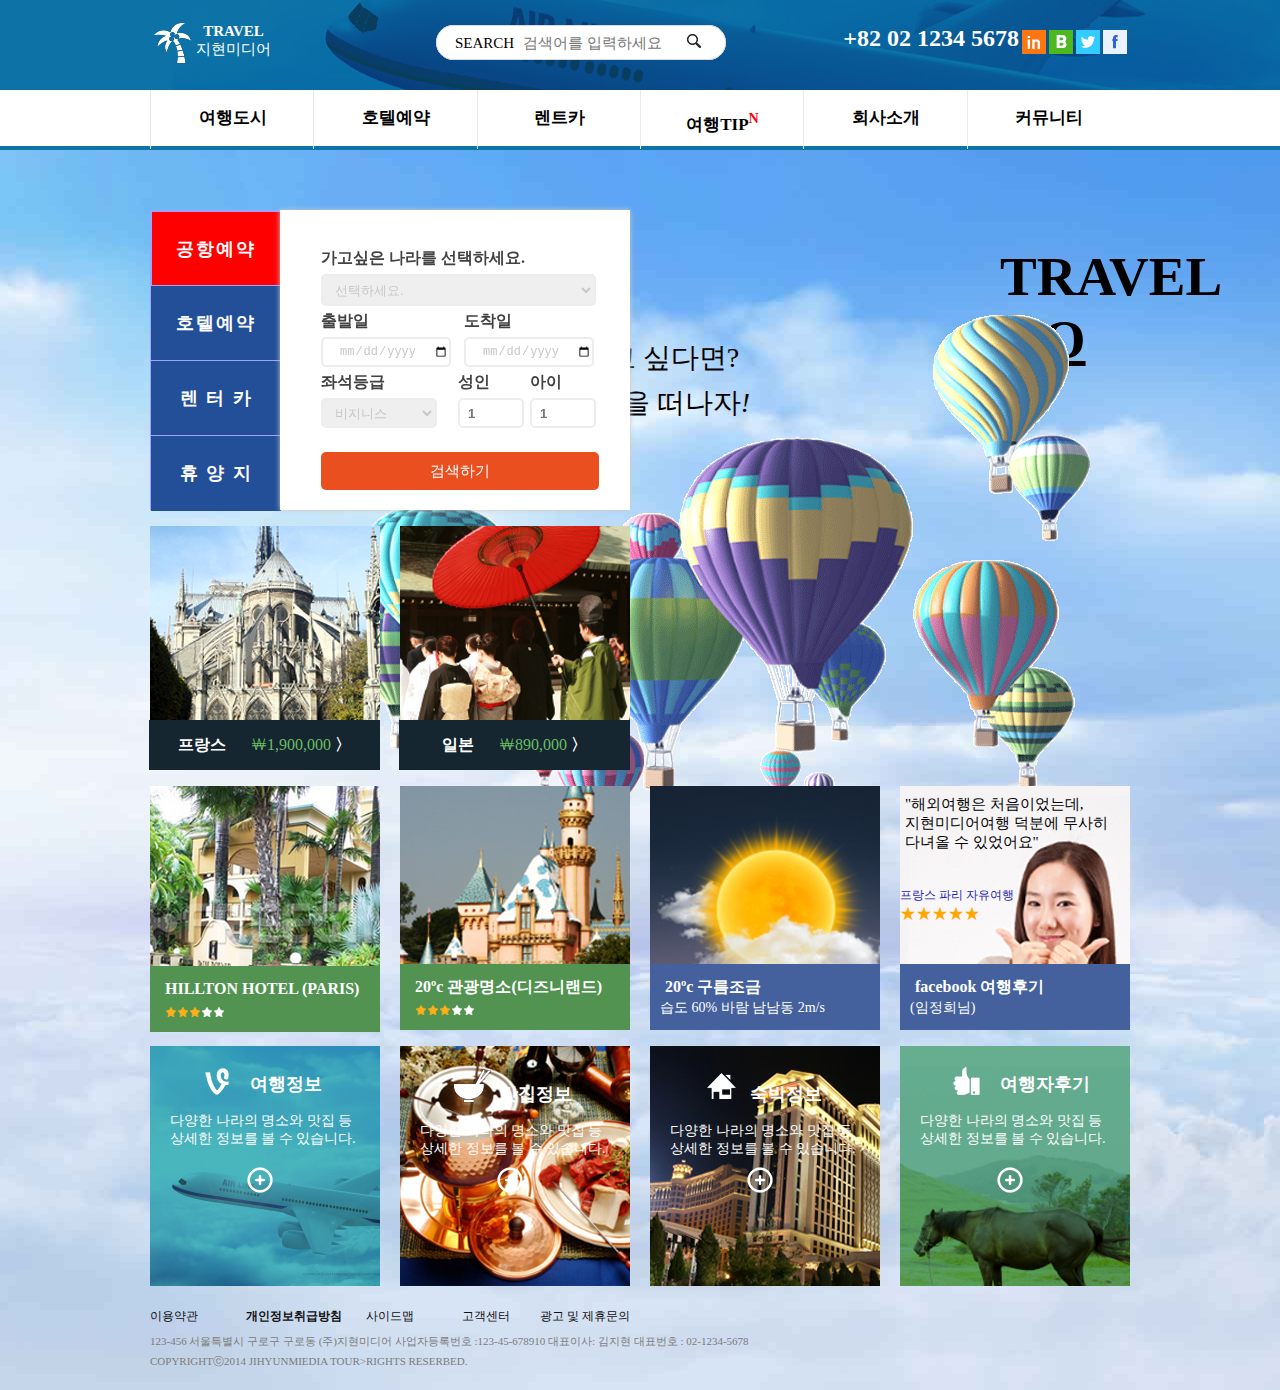
<file: index.html>
<!DOCTYPE html>
<html lang="ko">

<head>
	<meta http-equiv="X-UA-Compatible" content="IE=Edge">
	<meta charset="UTF-8">
	<title>지현여행사</title>
	<link rel="stylesheet" href="css/style.css">
	<link rel="stylesheet" href="css/reset.css">
	<link rel="stylesheet" href="css/jquery.bxslider.css">
	<link rel="stylesheet" href="css/animate.css">
	
	<script src="js/jquery-3.1.1.min.js"></script>
	<script src="js/jquery.bxslider.js"></script>
	<script src="js/wow.js"></script>
	
	<script>
	$(document).ready(function(){
		var mySlider = $(".slider").bxSlider({
			/*auto:true,*/
			mode:"vertical",
			controls:false,
			pagerCustom:".bx-pager",
			touchEnabled:false
		});
	});
	</script>
	
	
	




</head>

<body>
	<!-- 헤더시작 -->
	<div id="header">
		<div class="header-tnb">
			<div class="tnb-menu ">
				<ul class="logo">
					<li>
						<a href="index.html"><img src="img/logo.png" alt="로고">
						<p><strong>TRAVEL</strong><br>지현미디어</p></a>
					</li>
				</ul>
				<div class="search">
				    <form action="#" method="method">
				        <fieldset>
				            <p class="fd">
				                <label for="search">SEARCH</label>
				                <input type="text" id="search" name="search" placeholder="검색어를 입력하세요" class="inp-fd">
				                <img src="img/search.png" alt="">
				            </p>
				        </fieldset>
				    </form>
				</div>
				<ul class="icon">
					<li>
						<p>+82 02 1234 5678</p>
						<img src="img/ficom1.png"> <img src="img/ficom2.png"> <img src="img/ficom3.png"> <img src="img/ficom4.png">
					</li>
				</ul>
			</div>
		</div>

		<div class="header-gnb">
			<nav class="menu ">
				<ul>
					<li><a href="sub.html">여행도시</a>
					<div class="overlay">
					    <a href="sub.html">여행도시</a>
					</div>
					</li>
					<li><a href="sub.html">호텔예약</a>
					<div class="overlay">
					    <a href="sub.html">호텔예약</a>
					</div>
					</li>
					<li><a href="sub.html">렌트카</a>
					    <div class="overlay">
					    <a href="sub.html">렌트카</a>
					</div>
					</li>
					<li><a href="sub.html">여행TIP<sup>N</sup></a>
					    <div class="overlay">
					    <a href="sub.html">여행TIP<sup>N</sup></a>
					</div>
					
					</li>
					<li><a href="sub.html">회사소개</a>
					    <div class="overlay">
					    <a href="sub.html">회사소개</a>
					</div>
					
					</li>
					<li><a href="sub.html">커뮤니티</a>
					    <div class="overlay">
					    <a href="sub.html">커뮤니티</a>
					</div>
					
					</li>
				</ul>
			</nav>
		</div>
	</div>
	<!-- 헤더영역 끝 -->
	<!-- container 시작 -->
	<div id="container">
		<h2>TRAVEL <span>GO</span></h2>
		<p>지금, 여행이 떠나고 싶다면?<br>지현미디어와 여행을 떠나자<i>!</i></p>
		<ul class="main-img">
			<li class="img01">
			<img src="img/02ps.png" alt=""></li>
			<li class="img02"><img src="img/ps2.png" alt=""></li>
			<li class="img03"><img src="img/Flying.png" alt="비행기"></li>
		</ul>
		<div class="contentWrap">
			<div class="content1 clearfix">
			
				<div class="box1">
                   <div class="slider_pager">
						<div class="bx-pager">
							<a href="#" data-slide-index="0">
								<p class="ot">공항예약</p>
								<p class="at">공항예약</p>
							</a>
							
							<a href="#" data-slide-index="1">
								
								<p class="ot">호텔예약</p>
								<p class="at">호텔예약</p>
							</a>
							
							<a href="#" data-slide-index="2" >
								
								<p class="ot">렌 터 카</p>
								<p class="at">렌 터 카</p>
							</a>
							
							<a href="#" data-slide-index="3" >
								
								<p class="ot">휴 양 지</p>
								<p class="at">휴 양 지</p>
							</a>
							
						</div>
				</div>
					<ul class="slider">
						<li>
							<div class="choice">
								<form action="update.php" class="f_layer">
									<fieldset>
										<legend>공항예약</legend>
											<ul>
												<li>
													<label for="golo">가고싶은 나라를 선택하세요.</label>
													<select name="nara" id="golo">
														<option value="">선택하세요.</option>
														<option value="국내">국내</option>
														<option value="미국">미국</option>
														<option value="일본">일본</option>
														<option value="중국">중국</option>
													</select>
												</li>
												<li>
													<div class="sleft">
														<label for="sdate">출발일</label>
														<input type="date" id="sdate">
													</div>
													<div class="sright">
														<label for="edate">도착일</label>
														<input type="date" id="edate">
													</div>
												</li>
												<li>
													<div class="eleft">
														<label for="cgrade">좌석등급</label>
														<select name="cgrade" id="cgrade">
															<option value="비지니스">비지니스</option>
															<option value="이코노미">이코노미</option>
														</select>
													</div>
													<div class="eright1">
														<label for="num">성인</label>
														<input type="number" id="num" placeholder="1">
													</div>
													<div class="eright2">
														<label for="num">아이</label>
														<input type="number" id="num" placeholder="1">
													</div>
												</li>
												<li>
													<div class="btn-area">
														<input type="submit" value="검색하기" class="btn-submit">
													</div>
												</li>
											</ul>
										</fieldset>
									</form>
								</div>
						</li>
						<li>
							<div class="choice">
								<form action="update.php" class="f_layer">
									<fieldset>
										<legend>호텔예약</legend>
											<ul>
												<li>
													<label for="golo">호텔을 선택해 주세요.</label>
													<select name="nara" id="golo">
														<option value="">선택하세요.</option>
														<option value="국내">국내</option>
														<option value="해외">해외</option>
														<option value="유럽">유럽</option>
														<option value="중국">중국</option>
														<option value="동남아">동남아</option>
													</select>
												</li>
												<li>
													<div class="sleft">
														<label for="sdate">체크인</label>
														<input type="date" id="sdate">
													</div>
													<div class="sright">
														<label for="edate">체크아웃</label>
														<input type="date" id="edate">
													</div>
												</li>
												<li>
													<div class="eleft">
														<label for="cgrade">호텔등급</label>
														<select name="cgrade" id="cgrade">
															<option value="5성급">5성급</option>
															<option value="4성급">4성급</option>
												            <option value="호텔">호텔</option>
												             <option value="콘도">콘도</option>
														</select>
													</div>
													<div class="eright1">
														<label for="num">성인</label>
														<input type="number" id="num" placeholder="1">
													</div>
													<div class="eright2">
														<label for="num">아이</label>
														<input type="number" id="num" placeholder="1">
													</div>
												</li>
												<li>
													<div class="btn-area">
														<input type="submit" value="검색하기" class="btn-submit">
													</div>
												</li>
											</ul>
										</fieldset>
									</form>
								</div>
						</li>
						<li>
							<div class="choice">
								<form action="update.php" class="f_layer">
									<fieldset>
										<legend>렌터카</legend>
											<ul>
												<li>
													<label for="golo">렌터카 예약</label>
													<select name="nara" id="golo">
														<option value="">선택하세요.</option>
														<option value="미국">장기렌터</option>
														<option value="일본">단기렌터</option>
														<option value="중국">시간렌터</option>
													</select>
												</li>
												<li>
													<div class="sleft">
														<label for="sdate">대여일</label>
														<input type="date" id="sdate">
													</div>
													<div class="sright">
														<label for="edate">반납일</label>
														<input type="date" id="edate">
													</div>
												</li>
												<li>
													<div class="eleft">
														<label for="cgrade">차종</label>
														<select name="cgrade" id="cgrade">
															<option value="대형">대형</option>
															<option value="중형">중형</option>
															<option value="중형">소형</option>
														</select>
													</div>
													<div class="eright1">
														<label for="num">탑승인</label>
														<input type="number" id="num" placeholder="1">
													</div>
													<div class="eright2">
														<label for="num">차량대수</label>
														<input type="number" id="num" placeholder="1">
													</div>
												</li>
												<li>
													<div class="btn-area">
														<input type="submit" value="검색하기" class="btn-submit">
													</div>
												</li>
											</ul>
										</fieldset>
									</form>
								</div>
						</li>
						<li>
							<div class="choice">
								<form action="update.php" class="f_layer">
									<fieldset>
										<legend>휴양지</legend>
											<ul>
												<li>
													<label for="golo">가고싶은 나라를 선택하세요.</label>
													<select name="nara" id="golo">
														<option value="">선택하세요.</option>
														<option value="국내">국내</option>
														<option value="미국">미국</option>
														<option value="일본">일본</option>
														<option value="중국">중국</option>
													</select>
												</li>
												<li>
													<div class="sleft">
														<label for="sdate">출발일</label>
														<input type="date" id="sdate">
													</div>
													<div class="sright">
														<label for="edate">도착일</label>
														<input type="date" id="edate">
													</div>
												</li>
												<li>
													<div class="eleft">
														<label for="cgrade">추천코스</label>
														<select name="cgrade" id="cgrade">
															<option value="도시">도시</option>
															<option value="바다">바다</option>
															<option value="산">산</option>
															<option value="계곡">계곡</option>
															<option value="섬">섬</option>
														</select>
													</div>
													<div class="eright1">
														<label for="num">성인</label>
														<input type="number" id="num" placeholder="1">
													</div>
													<div class="eright2">
														<label for="num">아이</label>
														<input type="number" id="num" placeholder="1">
													</div>
												</li>
												<li>
													<div class="btn-area">
														<input type="submit" value="검색하기" class="btn-submit">
													</div>
												</li>
											</ul>
										</fieldset>
									</form>
								</div>
						</li>
					</ul>
				   
				</div>
				    
				
				
				<div class="box2">
					<ul>
						<li>
							<img src="img/trpe01.png" alt="">
							<div class="text">
								<p>프랑스<span>￦1,900,000 </span>〉</p>
							</div>
						</li>
						<li>
						    <img src="img/trpe02.png" alt="">
							<div class="text">
								<p>일본<span>￦890,000 </span>〉</p>
							</div>
						</li>
					</ul>
				</div>
				
				<div class="box3">
					<ul>
						<li>
							<img src="img/trpe03.png" alt="">
							<div class="text1">
								<p>HILLTON HOTEL (PARIS)</p>
								<img src="img/st.png">
							</div>
						</li>
						<li>
							<img src="img/trpe04.png" alt="">
							<div class="text2">
								<p>20ºc 관광명소(디즈니랜드)</p>
								<img src="img/st.png">

							</div>
						</li>
						<li class="">
							<img src="img/trpe05.png" alt="">
							<div class="text3">
								<p>20ºc 구름조금</p>
								<span>습도 60% 바람 남남동 2m/s</span>
							</div>
						</li>
						<li class="">
							<img src="img/trpe.png" alt="">
							<ul class="snt"><li><p>"해외여행은 처음이었는데,<br>지현미디어여행 덕분에 무사히<br>다녀올 수 있었어요"</p></li>
							<li><span>프랑스 파리 자유여행</span></li>
							<li><a href="">★★★★★</a></li>
							
							</ul>
							
							<div class="text4">
								<p><strong>facebook</strong> 여행후기</p>
								<span>(임정희님)</span>
							</div>
						</li>
					</ul>
				</div>

				<div class="box4">
					<ul>
						<li>
							<img src="img/trpe7.png" alt="">
                            <div class="bgcs"></div>
				            <div class="text">
								<img src="img/jgicon.png">
								<h3>여행정보</h3>
								<p>다양한 나라의 명소와 맛집 등<br>상세한 정보를 볼 수 있습니다.</p>
							</div>
				            <img src="img/plusicon.png" class="icon">
						</li>
						<li>
							<img src="img/trpe8.png" alt="">
                            <div class="bgcs"></div>
				            <div class="text">
								<img src="img/mjicon.png">
								<h3>맛집정보</h3>
								<p>다양한 나라의 명소와 맛집 등<br>상세한 정보를 볼 수 있습니다.</p>
							</div>
							<img src="img/plusicon.png" class="icon">
						</li>
						<li>
							<img src="img/trpe9.png" alt="">
                            <div class="bgcs"></div>
							 <div class="text">
								<img src="img/sbicon.png">
								<h3>숙박정보</h3>
								<p>다양한 나라의 명소와 맛집 등<br>상세한 정보를 볼 수 있습니다.</p>
							</div>
							<img src="img/plusicon.png" class="icon">
							
						</li>
						<li>
							<img src="img/trpe10.png" alt="">
                            <div class="bgcs"></div>
				            <div class="text">
								<img src="img/mjjicon.png">
								<h3>여행자후기</h3>
								<p>다양한 나라의 명소와 맛집 등<br>상세한 정보를 볼 수 있습니다.</p>
							</div>
							<img src="img/plusicon.png" class="icon">
						</li>
					</ul>
				</div>
				
				
			</div>
		</div>
	</div>
	<div class="footer">
					<div class="footermain">
						<ul>
							<li><a href="#">이용약관</a></li>
							<li><a href="#"><strong>개인정보취급방침</strong></a></li>
							<li><a href="#">사이드맵</a></li>
							<li><a href="#">고객센터</a></li>
							<li><a href="#">광고 및 제휴문의</a></li>
						</ul>
					</div>
				<p>123-456 서울특별시 구로구 구로동 (주)지현미디어 사업자등록번호 :123-45-678910 대표이사: 김지현 대표번호 : 02-1234-5678</p>
				<p>COPYRIGHTⓒ2014 JIHYUNMIEDIA TOUR>RIGHTS RESERBED.</p>
				</div>
				
</body></html>
</file>
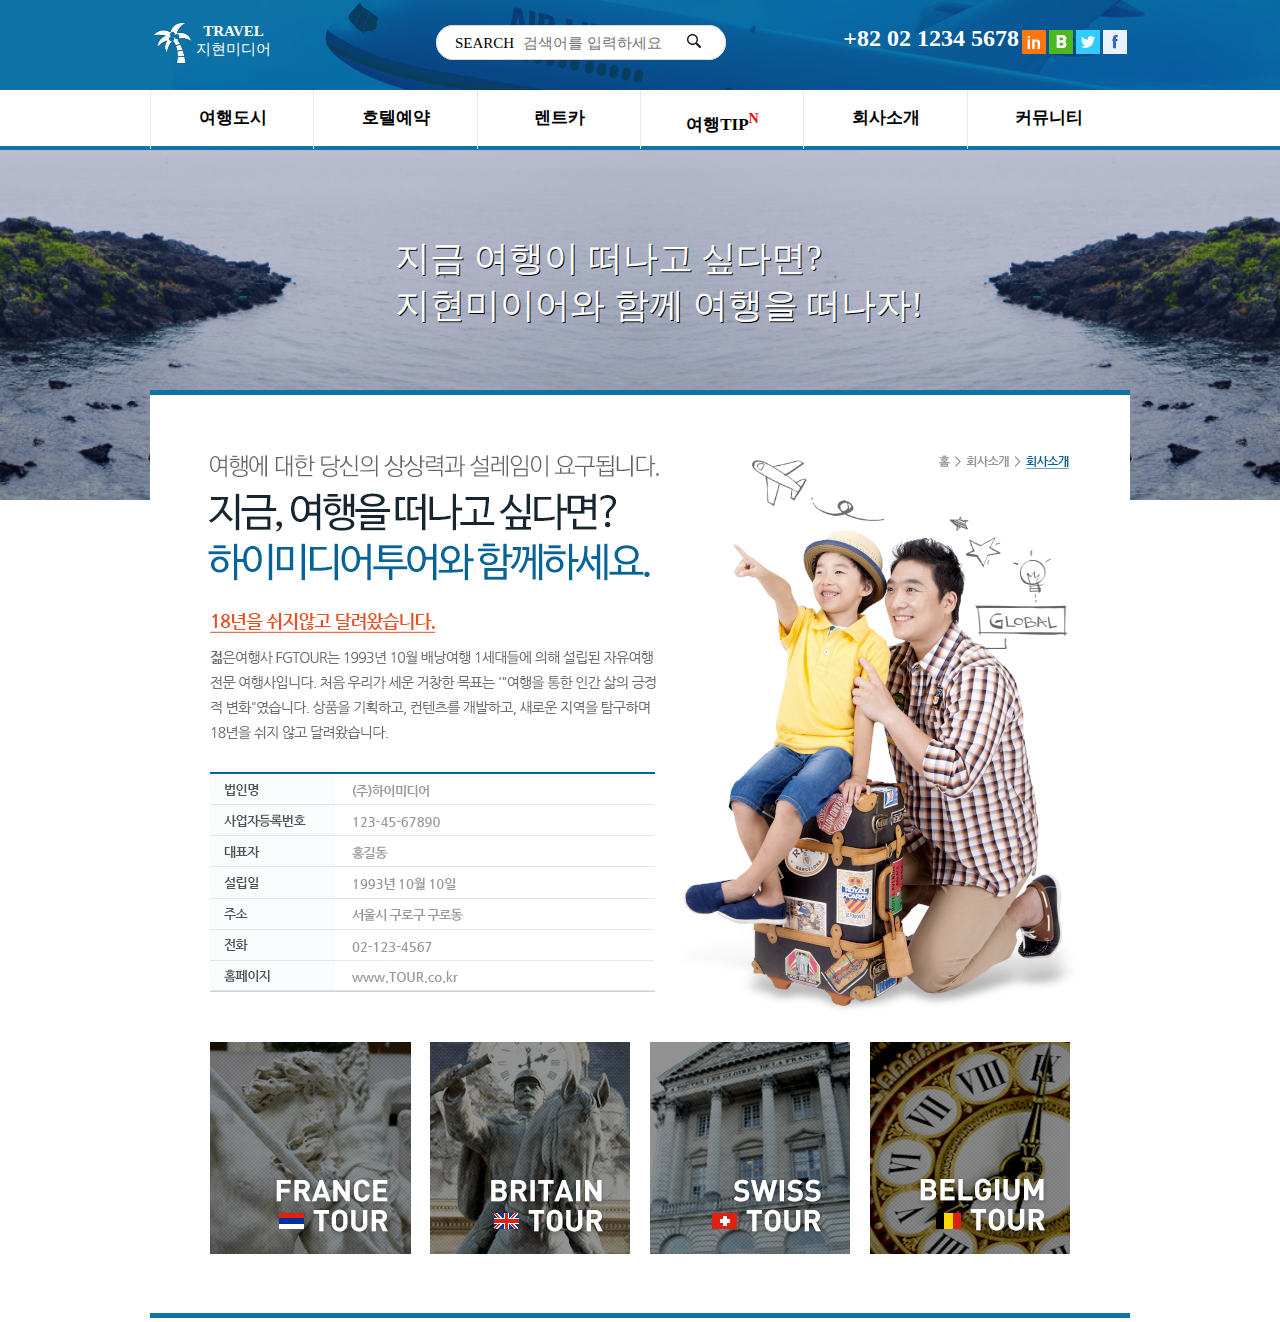
<file: sub.html>
<!DOCTYPE html>
<html lang="en">
<head>
    <meta charset="UTF-8">
    <title>지현미디어_sub</title>
    <link rel="stylesheet" href="css/reset.css">
    <link rel="stylesheet" href="css/style.css">
   
</head>
<body>
    <!-- 헤더시작 -->
	<div id="header">
		<div class="header-tnb">
			<div class="tnb-menu ">
				<ul class="logo">
					<li>
						<a href="index.html"><img src="img/logo.png" alt="로고">
						<p><strong>TRAVEL</strong><br>지현미디어</p></a>
					</li>
				</ul>
				<div class="search">
				    <form action="#" method="method">
				        <fieldset>
				            <p class="fd">
				                <label for="search">SEARCH</label>
				                <input type="text" id="search" name="search" placeholder="검색어를 입력하세요" class="inp-fd">
				                <img src="img/search.png" alt="">
				            </p>
				        </fieldset>
				    </form>
				</div>
				<ul class="icon">
					<li>
						<p>+82 02 1234 5678</p>
						<img src="img/ficom1.png"> <img src="img/ficom2.png"> <img src="img/ficom3.png"> <img src="img/ficom4.png">
					</li>
				</ul>
			</div>
		</div>

		<div class="header-gnb">
			<nav class="menu ">
				<ul>
					<li><a href="sub.html">여행도시</a>
					<div class="overlay">
					    <a href="sub.html">여행도시</a>
					</div>
					</li>
					<li><a href="sub.html">호텔예약</a>
					<div class="overlay">
					    <a href="sub.html">호텔예약</a>
					</div>
					</li>
					<li><a href="sub.html">렌트카</a>
					    <div class="overlay">
					    <a href="sub.html">렌트카</a>
					</div>
					</li>
					<li><a href="sub.html">여행TIP<sup>N</sup></a>
					    <div class="overlay">
					    <a href="sub.html">여행TIP<sup>N</sup></a>
					</div>
					
					</li>
					<li><a href="#">회사소개</a>
					    <div class="overlay">
					    <a href="#">회사소개</a>
					</div>
					
					</li>
					<li><a href="sub.html">커뮤니티</a>
					    <div class="overlay">
					    <a href="sub.html">커뮤니티</a>
					</div>
					
					</li>
				</ul>
			</nav>
		</div>
	</div>
	<!-- 헤더영역 끝 -->
	 <!-- contents시작 -->
	 <div class="contents">
	    <div class="sbbg">
	        <div class="sbtxt">
	            <p>지금 여행이 떠나고 싶다면?<br>지현미이어와 함께 여행을 떠나자!</p>
	        </div>
	    </div>
	     
	 </div>
	 <div class="content1">
	     <img src="img/content.png" alt="">
	 </div>
</body>
</html>
</file>
<file: css/style.css>
@charset "utf-8";
/* 헤더영역시작 */
#header{width: 100%;height: 150px; }
#header div.header-tnb{width: 100%;height: 90px;margin: 0 auto;background-image: url(../img/03gy.png);}
#header div.tnb-menu{width: 980px;height: 90px; margin: 0 auto; }
ul.logo{}
ul.logo>li{float: left; margin-top: 20px;}
ul.logo>li>a{display: block;}
ul.logo>li>a>p{color: #fff;text-align:center;font-size:15px;float: right;margin-left:0;margin-top:3px;}
ul.logo>li>p>strong{font-size: 20px;}


.search form fieldset {
     float: left;
    margin-left: 165px;
    margin-top: 25px;
	width: 290px;
	height: 35px;
	border: 1px solid #dadada;
    border-radius: 30px;
	background-color: #fff;
	
}

.search form fieldset .fd {
	position: relative;
}

.search form fieldset .fd label{
    font-size: 15px;margin-left: 18px;
    line-height: 35px;
    border:0 none;
}

.search form fieldset .fd input{width: 160px;
	font-size: 15px;
	border: 0 none;
	margin-left: 5px;}

ul.icon{float: right; color: #fff;font-size: 24px;}
ul.icon>li>p{width:100;display: block;float: left; margin-top:25px;font-weight: 900;margin-right: 3px;}
ul.icon>li>img{float:right; margin-top: 30px;margin-right: 3px;}

#header div.header-gnb{width: 100%;height: 60px;background-color: #fff;border-bottom:4px solid #0e73a7;}
nav.menu{width: 980px;height: 60px;margin: 0 auto; }
nav.menu>ul{}
nav.menu>ul>li{float: left;
	width: 163.33px;
	text-align: center;
	line-height: 59px;
	border-left: 1px solid #e9e9e9;
	font-size: 17px;
	font-weight: bold;
	color: #152532;
	z-index: 1;
	position: relative;
	overflow: hidden;}
nav.menu>ul>li:nth-child(4) a sup{color: red;}
nav.menu>ul>li>.overlay{width: 163.33px;
	height: 56px;
	background-color: #0e73a7;
	position: absolute;
	top: 100%;
}
nav.menu>ul>li>.overlay>a{color: #fff;}
nav.menu>ul>li:hover .overlay{top: 0;
	transition: 0.5s;
}
nav.menu>ul>li>a{width: 163px;height: 59px;display: block;line-height: 56px;color: black;}
nav.menu>ul>li>a.active{color:red; }

/*container영역시작*/

#container{height:1240px; background-image:url(../img/bgc-1.jpg); 
			background-repeat:no-repeat;
			background-position: center;
			background-size:cover;
			position: relative;
			}
#container>h2{position: absolute;font-size: 55px;margin-left: 1000px;margin-top: 95px;} 

#container>h2>span{text-decoration: underline;}
#container>p{position: absolute;top: 185px;right: 530px;font-size: 28px;line-height: 45px;}

#container>ul>li.img01{position: absolute;right: 190px;top: 165px;
						animation-name: myani;animation-iteration-count: infinite;
	animation-direction: alternate;animation-timing-function: linear;animation-duration: 2s;}
@keyframes myani{from{top: 150px; left: 800px;}
	to{top: 180px;left: 800px;}}

#container>ul>li.img02{ top: 380px;left: 180px;position: absolute;animation-name: myani1;animation-iteration-count: infinite;
	animation-direction: alternate;animation-timing-function: linear;animation-duration: 4s;}
@keyframes myani1{from{top: 120px; right: 180px;}
	to{top:350px;right: 180px;}}

#container>ul>li.img03{left: 2100px; bottom: 25px;
	position: absolute;
	animation-name: myanbt;
	animation-timing-function: ease-out;
	animation-iteration-count: 4;
	animation-duration: 6s;
	animation-fill-mode: forwards;}

@keyframes myanbt{from {left: 1980px; bottom: -25px;}
	to {left: -1299px; bottom: 999px;}}
	


.contentWrap{width: 980px;margin: 0 auto;position: relative;}
.contentWrap>div.content1{position: absolute;margin: 0 auto;}
.box1{width: 480px;height: 300px;background-color: #fff;
margin-bottom: 16px;position: relative;margin-top: 60px;}
.slider-pager{width: 480px;height: 300px;background-color: #fff}
.bx-pager{width: 130px;height: 300px;}

.bx-pager>a{width: 130px;height: 75px;display: block;background-color: #fff;line-height: 75px;font-size: 18px;text-align: center;border: 1px solid #a0a3fc;font-weight: 600;color: #000;letter-spacing: 2px;color: black}
.bx-pager>a>p.ot{display: block;width: 130px;height: 75px;line-height: 75px;font-size: 18px;color: #fff;background-color:#234f98; }

.bx-pager>a>p.at{width: 130px;height: 75px;display: none;line-height: 75px;font-size: 18px;text-align: center;border: 1px solid #a0a3fc;color: #fff;letter-spacing: 2px;background-color: red;}


.bx-pager>a:nth-child(1),
.bx-pager>a:nth-child(2),
.bx-pager>a:nth-child(3){border-bottom: none;}

.bx-pager>a:hover p.ot{display: none}
.bx-pager>a:hover p.at{display: block}
.bx-pager>a.active p.ot{display: none}
.bx-pager>a.active p.at{display: block}
.slider{width: 350px;height: 300px;position: absolute;
top: 0;right: 0;}

.bx-wrapper {
    width: 350px;height: 300px;
    
    -moz-box-shadow: 0 none;
    -webkit-box-shadow: 0 none;
    box-shadow: 0 none;
    border: none;
    _background: #fff;
    position: absolute;
    margin-left: 130px;
    margin-top: -300px;
}

.f_layer {
	width: 350px;
	margin: 0 auto;
}

fieldset {
	border: 0 none;
}

legend {
	display: block;
	position: absolute;
	left: 0;
	top: -9999px;
}

.f_layer fieldset ul {
	padding-top: 28px;
	padding-left: 36px;
}

.f_layer fieldset label {
	display: block;
	padding: 5px 0;
	color: #424242;
	font-size: 16px;
	font-weight: bold;
}

.f_layer fieldset select {
	display: block;
	width: 275px;
	height: 32px;
	line-height: 32px;
	font-size: 13px;
	text-indent: 8px;
	border-radius: 5px;
	color: #c8c8c8;
	border: 2px solid #ededed;
}

.f_layer fieldset .sleft,
.f_layer fieldset .sright {
	float: left;
	width: 130px;
}

.f_layer fieldset .sleft input,
.f_layer fieldset .sright input {
	width: 130px;
	height: 30px;
	border-radius: 5px;
	border: 2px solid #ededed;
	line-height: 28px;
	text-indent: 8px;
	font-size: 12px;
	color: #c8c8c8;
	_font-weight: bold
}

.f_layer fieldset .sleft {
	margin-right: 13px;
}

.f_layer fieldset .eleft {
	float: left;
	width: 116px;
	margin-right: 21px;
}

.f_layer fieldset .eleft select {
	width: 116px;
	height: 30px;
	border-radius: 5px;
	border: 2px solid #ededed;
	line-height: 28px;
	text-indent: 8px;
	font-size: 13px;
	color: #c8c8c8;
}

.f_layer fieldset .eright1,
.f_layer fieldset .eright2 {
	float: left;
	width: 66px;
}

.f_layer fieldset .eright1 input,
.f_layer fieldset .eright2 input {
	width: 66px;
	height: 30px;
	border-radius: 5px;
	border: 2px solid #ededed;
	line-height: 28px;
	text-indent: 8px;
	font-size: 13px;
	color: #c8c8c8;
	font-weight: bold;
}

.f_layer fieldset .eright1 {
	margin-right: 6px;
}

.f_layer fieldset .btn-submit {
	width: 278px;
	height: 38px;
	margin-top: 24px;
	cursor: pointer;
	border:0 none;
	border-radius: 5px;
	background-color: #ea4f1f;
    background-repeat: no-repeat;
	background-position: center;
    font-size: 15px;
    color: #fff;
	
}



.contentWrap div.box2{width: 480px;	height: 240px;}
.contentWrap div.box2>ul{}
.contentWrap div.box2>ul>li{float: left; position: relative;}
.contentWrap div.box2>ul>li:first-child{margin-right: 	20px;}

div.box2>ul>li div.text{position: absolute; bottom: 0; right: 0; width: 231px;	height: 50px;	background-color: #152630;}
div.box2>ul>li div.text>p{color: #fff;line-height: 50px;text-align: center;font-weight: 900;}
div.box2>ul>li div.text>p span{color: #6abd61;margin-left: 25px;font-weight: 500;}




div.box3{width: 980px;height:240px;position: absolute;margin-top: 20px;}
div.box3>ul{}
div.box3>ul>li{float: left;margin-right: 20px;position: relative;}
div.box3>ul>li:first-child{width: 230px;height: 66px;}

div.box3>ul>li:nth-child(4){margin-right: 0;}

div.box3>ul>li div.text1{background-color: #529351;bottom:-180px;width: 230px;height: 66px; right: 0;position: absolute;}
div.box3>ul>li div.text2{background-color: #529351;bottom:0;width: 230px;height: 66px; right: 0;position: absolute;}
div.box3>ul>li div.text3,
div.box3>ul>li div.text4{background-color: #44619d;bottom:0;width: 230px;height: 66px; right: 0;position: absolute;}
div.box3>ul>li div>p{text-align: left;line-height: 45px;color: white;font-weight: 600;
	margin-left: 15px;font-size: 16px;}
div.box3>ul>li div>img{margin-top:-7px;display: block;margin-left: 10px;}
div.box3>ul>li div>span{font-size: 14px;color: white;margin-left: 10px;display: block;
			margin-top: -10px;}

div.box3>ul>li:nth-child(4) .snt{position: absolute;margin-top: -235px;}
div.box3>ul>li:nth-child(4) .snt p{font-size:15px; margin-left:5px;}
div.box3>ul>li:nth-child(4) .snt span{font-size: 12px;color: #2424b4;display: block;margin-top: 35px;}
div.box3>ul>li:nth-child(4) .snt a{color: orange}


div.box3>ul>li div.text1:hover{background-color:#152630; }
div.box3>ul>li div.text2:hover{background-color:#152630; }
div.box3>ul>li div.text3:hover{background-color:#252531; }
div.box3>ul>li div.text4:hover{background-color:#252531; }





div.box4{width: 980px;height:240px;margin-top: 280px;position: relative;}
div.box4>ul{}
div.box4>ul>li{float: left;width: 230px;margin-right: 20px;height: 240px;}
div.box4>ul>li:nth-child(4){margin-right: 0;}

.bgcs{width: 230px;height: 240px;position: absolute;background-color: rgba(0, 0, 0, 0.57);
top: 100%;transition: 0.3s;display: none}


div.box4>ul>li div.text{position: absolute;
	top: -5px;
	height: 240px;
	width: 233px;
	transition: 0.3s;;}

div.box4>ul>li div.text>img{margin-left:52px;margin-top:25px;}

div.box4>ul>li div.text>h3{position: absolute;margin-left: 100px;margin-top:-28px;color: white;font-size: 18px;}
div.box4>ul>li div.text>p{margin-left: 20px;padding-top: 12px;color: white;font-size: 14px;text-align: left;}

div.box4>ul>li img.icon{display: block;margin-top:  -125px;margin-left: 95px;}


div.box4>ul>li:hover img.icon{transform:rotate(360deg);transition: 0.6s;margin-top: -185px; }
div.box4>ul>li:hover .text{top: 35%;}
div.box4>ul>li:hover .bgcs{top:0;display: block}

/*container영역끝*/


/*footer시작*/
div.footer{width: 980px;bottom: 0;margin: 0 auto;position: relative;margin-top: -90px;}
div.footer div.footermain{width:500px;line-height: 30px; }
div.footer div.footermain>ul{width: 485px;}
div.footer div.footermain>ul>li{float: left;width:96px;text-align:left;}
div.footer div.footermain>ul>li>a{font-size: 12px;text-align:left;color: #0f0f0f;}
div.footer div.footermain>ul>li:nth-child(3){text-align: center;}
div.footer div.footermain>ul>li:nth-child(4){text-align: center}
div.footer div.footermain>ul>li:nth-child(5){text-align: right}
div.footer p{clear: both; font-size: 11px;display: block;color:#7c7c7c;line-height: 20px;}

/*footer끝*/



/*sub시작*/


/*contents시작*/

.contents{width: 100%;height: 240px;margin: 0 auto}
.sbbg{width: 100%;height: 350px;background:url(../img/subimg01.png)no-repeat center;background-size: cover;}
.sbtxt{width: 980px;height: 150px;margin: 0 auto;}
.sbtxt p{font-size: 35px;padding-top: 85px;color: white;text-shadow: 1px 1px #000;padding-left: 25%;}
.content1{width: 980px;margin: 0 auto;}










			

		

		
































	
	
	







	








	

/*container끝*/
</file>
